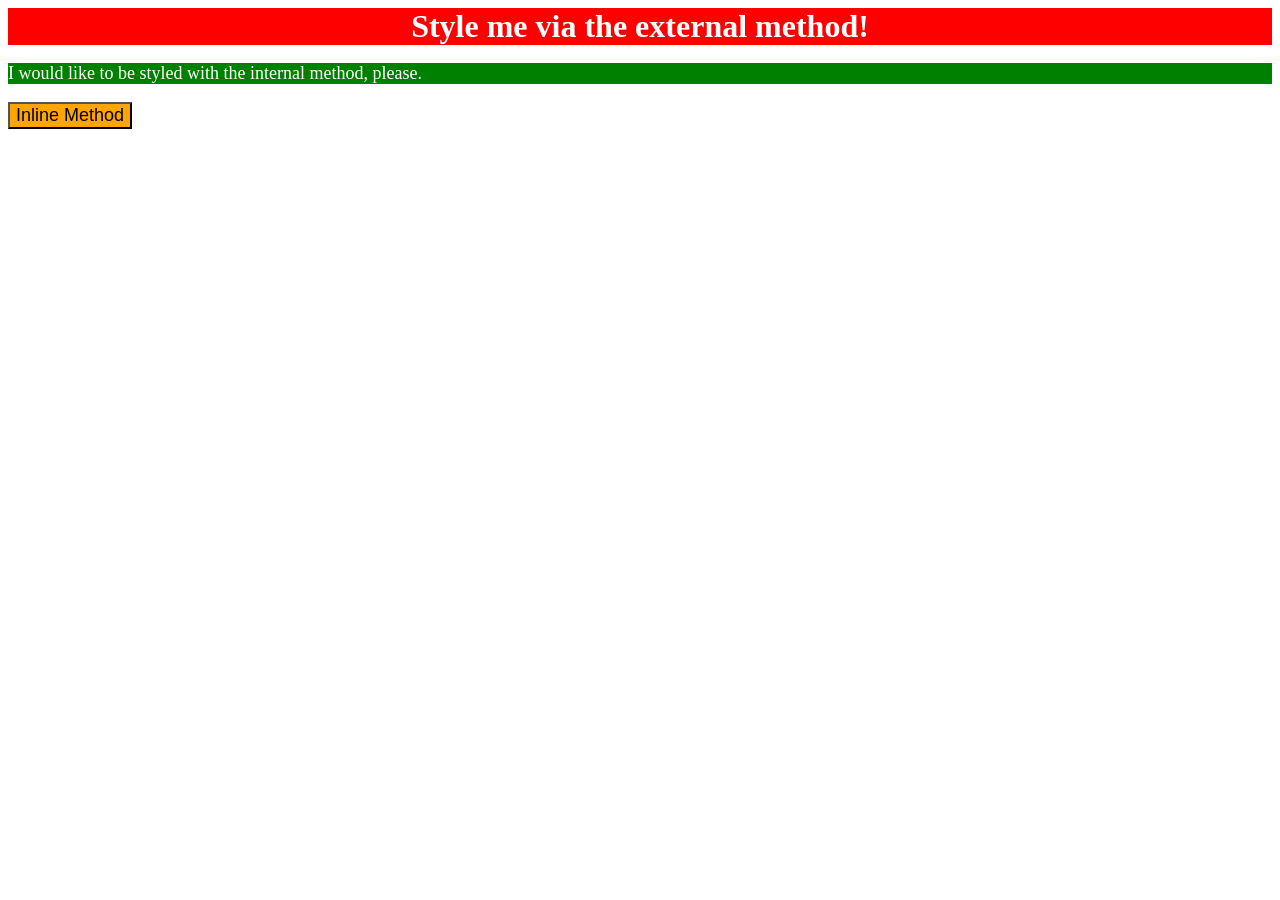
<file: foundations/intro-to-css/01-css-methods/index.html>
<!DOCTYPE html>
<html lang="en">
  <head>
    <meta charset="UTF-8">
    <meta http-equiv="X-UA-Compatible" content="IE=edge">
    <meta name="viewport" content="width=device-width, initial-scale=1.0">

    <link rel="stylesheet" href="style.css">

    <title>Methods for Adding CSS</title>

    <style>
      p{
        color: white;
        background-color: green;
        font-size: 18px;
      }
    </style>

  </head>


  <body>
  
    <div>Style me via the external method!</div>

    <p>I would like to be styled with the internal method, please.</p>
  
    <button style="background-color: orange; color: black; font-size: 18px;">Inline Method</button>
  
  </body>
</html>
</file>
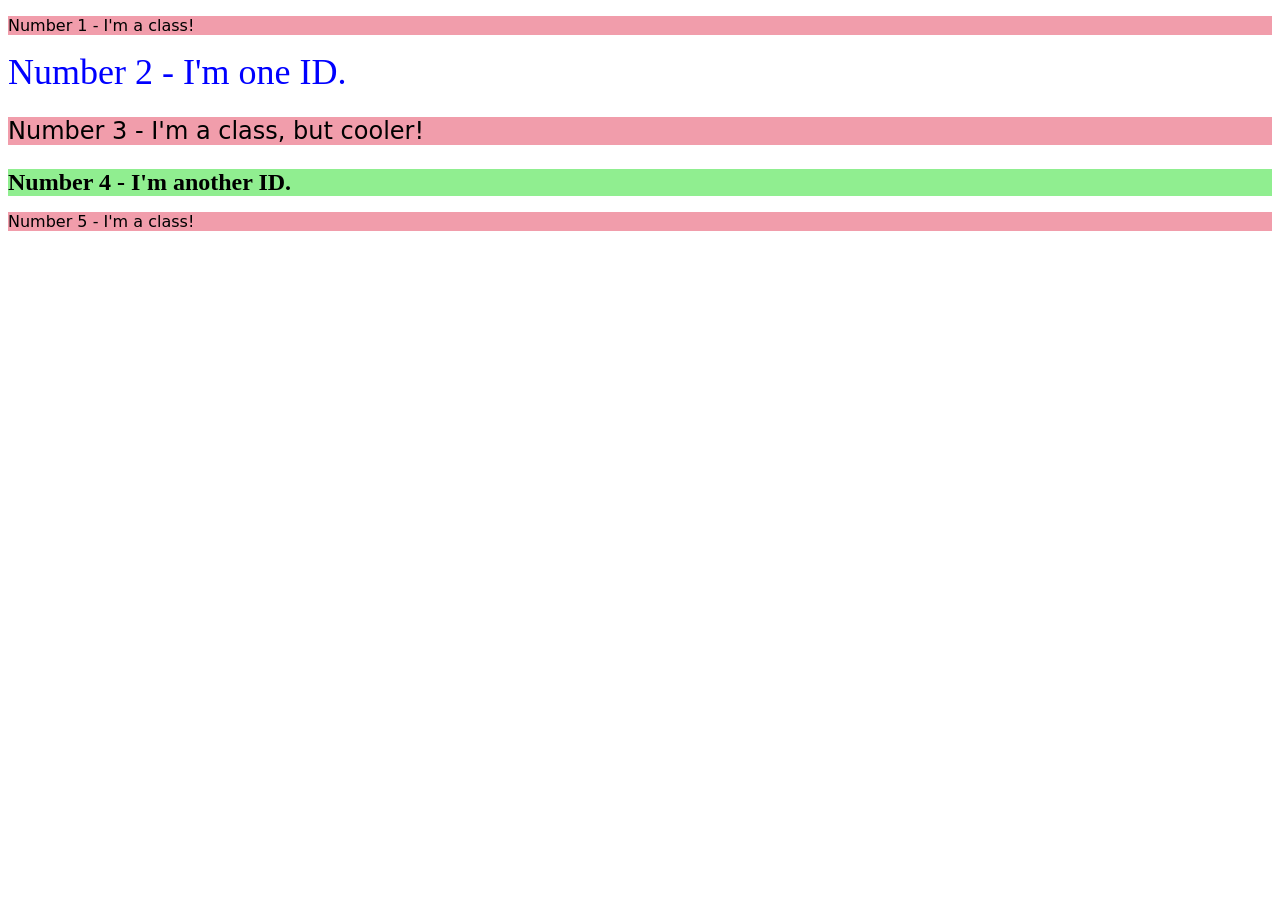
<file: foundations/intro-to-css/02-class-id-selectors/index.html>
<!DOCTYPE html>
<html lang="en">
  <head>
    <meta charset="UTF-8">
    <meta http-equiv="X-UA-Compatible" content="IE=edge">
    <meta name="viewport" content="width=device-width, initial-scale=1.0">
    <title>Class and ID Selectors</title>
    <link rel="stylesheet" href="style.css">
  </head>
  <body>
    <p class="cnum">Number 1 - I'm a class!</p>
    <div id="num2">Number 2 - I'm one ID.</div>

    
       <!-- i provided 2 classes ( "cnum" and "adjust-font") to Number 3 , the extra one was for the same font size i.e 24px required in both Number 3 & Number 5 

       so i created class= "adjust-font" for Number 5 and used same class for Number 3 too alongside class "cnum" which Number 3 was already having.
        -->
    <p class="cnum adjust-font">Number 3 - I'm a class, but cooler!</p>
    <div id="num4" class="adjust-font">Number 4 - I'm another ID.</div>
    
    <p class="cnum">Number 5 - I'm a class!</p>
  </body>
</html>
</file>
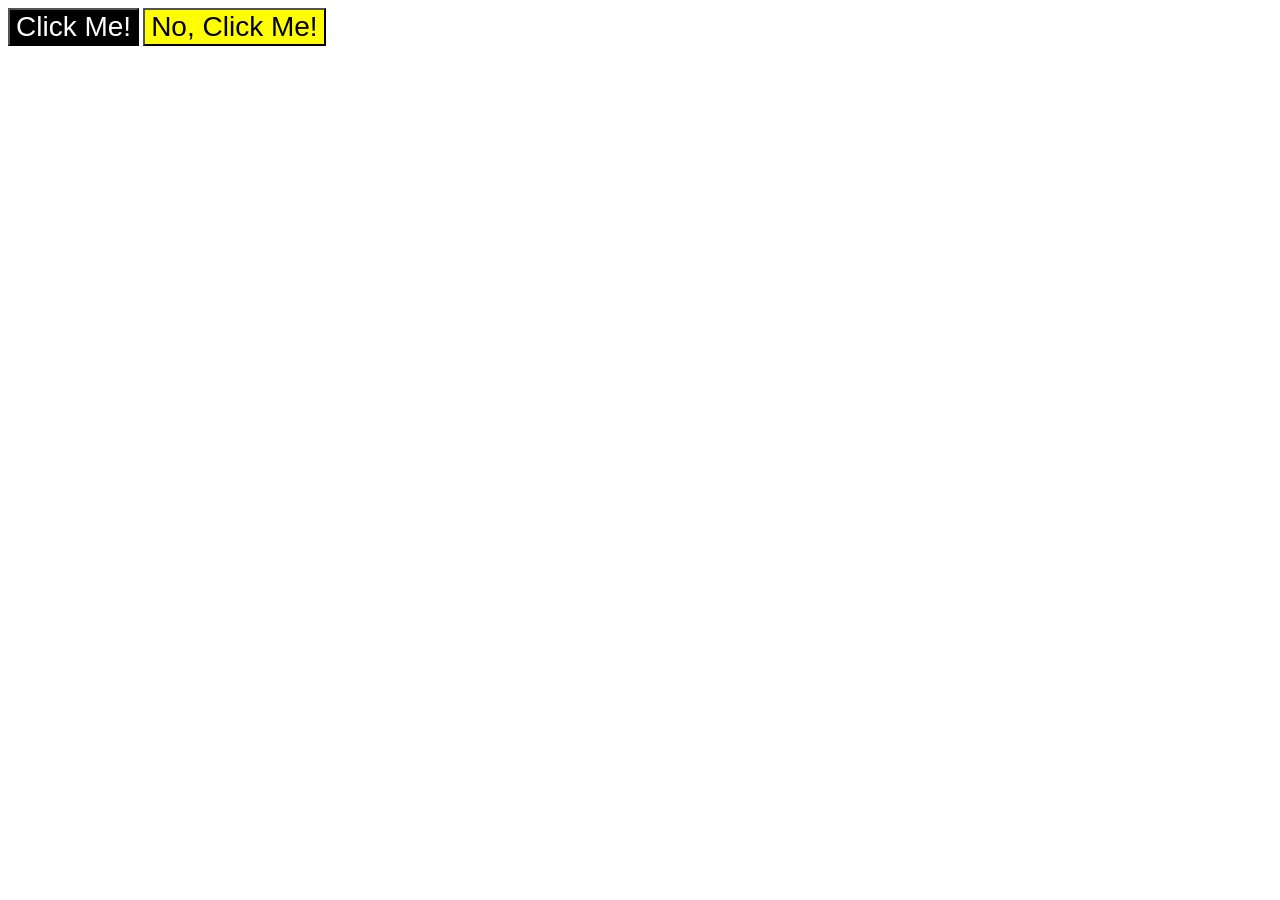
<file: foundations/intro-to-css/03-grouping-selectors/index.html>
<!DOCTYPE html>
<html lang="en">
  <head>
    <meta charset="UTF-8">
    <meta http-equiv="X-UA-Compatible" content="IE=edge">
    <meta name="viewport" content="width=device-width, initial-scale=1.0">
    <title>Grouping Selectors</title>
    <link rel="stylesheet" href="style.css">
  </head>
  <body>
    <button class="me">Click Me!</button>
    <button class="notme">No, Click Me!</button>
  </body>
</html>
</file>
<file: foundations/intro-to-css/01-css-methods/style.css>
div {
    color:white;
    background-color: red;
    font-size: 32px;
    text-align: center;
    font-weight: 700;
}
</file>
<file: foundations/intro-to-css/02-class-id-selectors/style.css>
/* Add CSS Styling */
.cnum{
    background-color: rgb(241, 157, 171);
    color: black;
    font-family: verdana, "DejaVu Sans", sans-serif;

}

#num2{
    font-size: 36px;
    color: blue;

}


.adjust-font{
    font-size: 24px;
}



#num4{
    background-color: lightgreen;
    font-weight: bold;
}
</file>
<file: foundations/intro-to-css/03-grouping-selectors/style.css>
/* Add CSS Styling */

.me{
    color: white;
    background-color: black ;
}

.notme{
    color: black;
    background-color: yellow ;

}

/*
 when i want to apply some properties which are common in two or more unique classes , then i use this syntax 
 
 .classname1, .classname2

*/ 
.me,
.notme{
    font-size:28px;
    font-family:  Helvetica, "Times New Roman", sans-serif;

}
</file>
